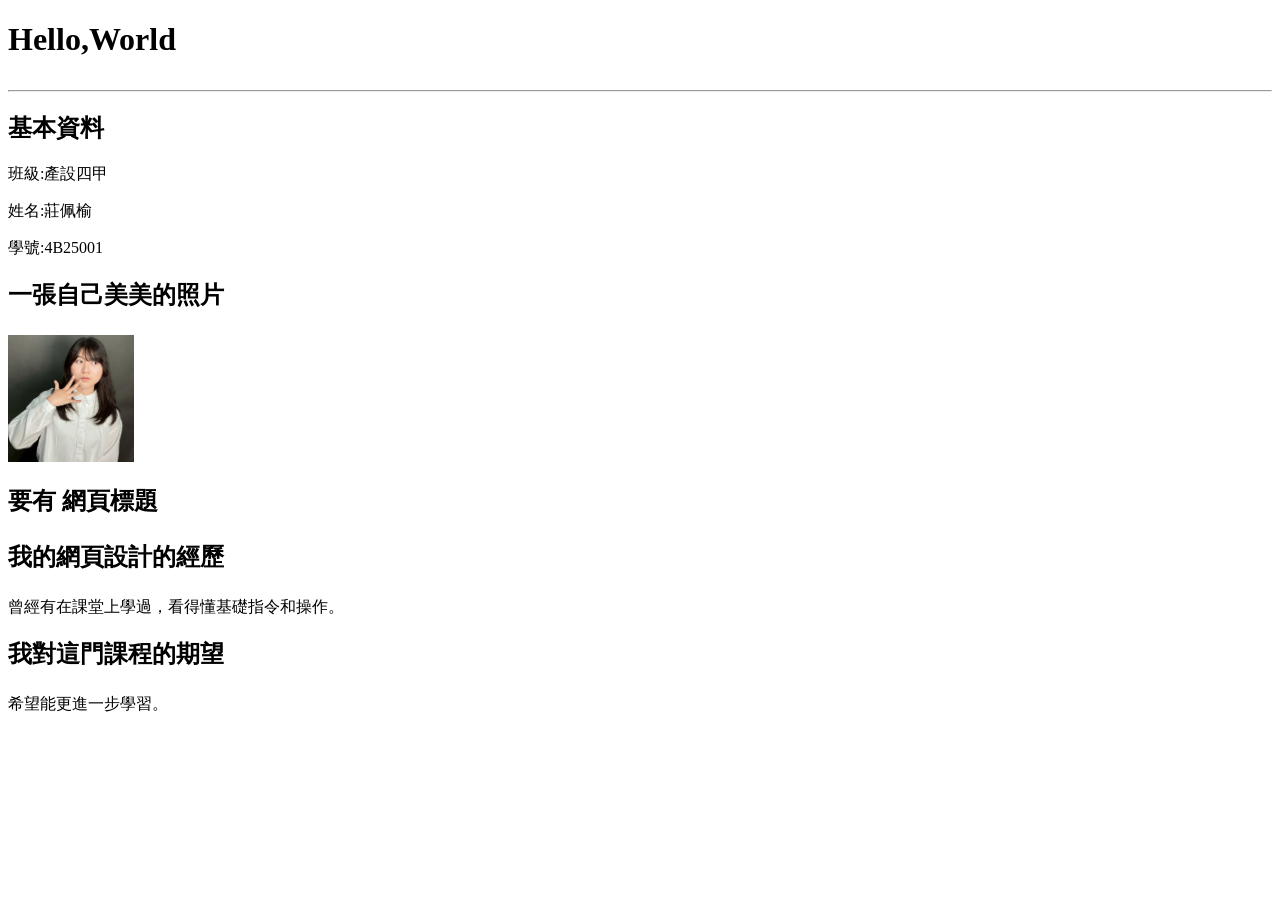
<file: index.html>
<!DOCTYPE html>
<html>
  <head>
    <meta charset="utf-8">
    <title>我的網頁</title>
    <meta http-equiv="refresh" content="3;url=ex2.html">
   

  </head>

  <body>
<h1>Hello,World<p></h1><hr>

<h2>基本資料</h2><p>
班級:產設四甲<p>
姓名:莊佩榆<p>
學號:4B25001<p>

<h2>一張自己美美的照片<p></h2>
<img src="img/unnamed.jpg"width="10%"  height="10%">

<h2>要有 網頁標題<p></h2>

<h2>我的網頁設計的經歷<p></h2>
曾經有在課堂上學過，看得懂基礎指令和操作。<p>

<h2>我對這門課程的期望<p></h2>
希望能更進一步學習。
  </body>
</html>
</file>
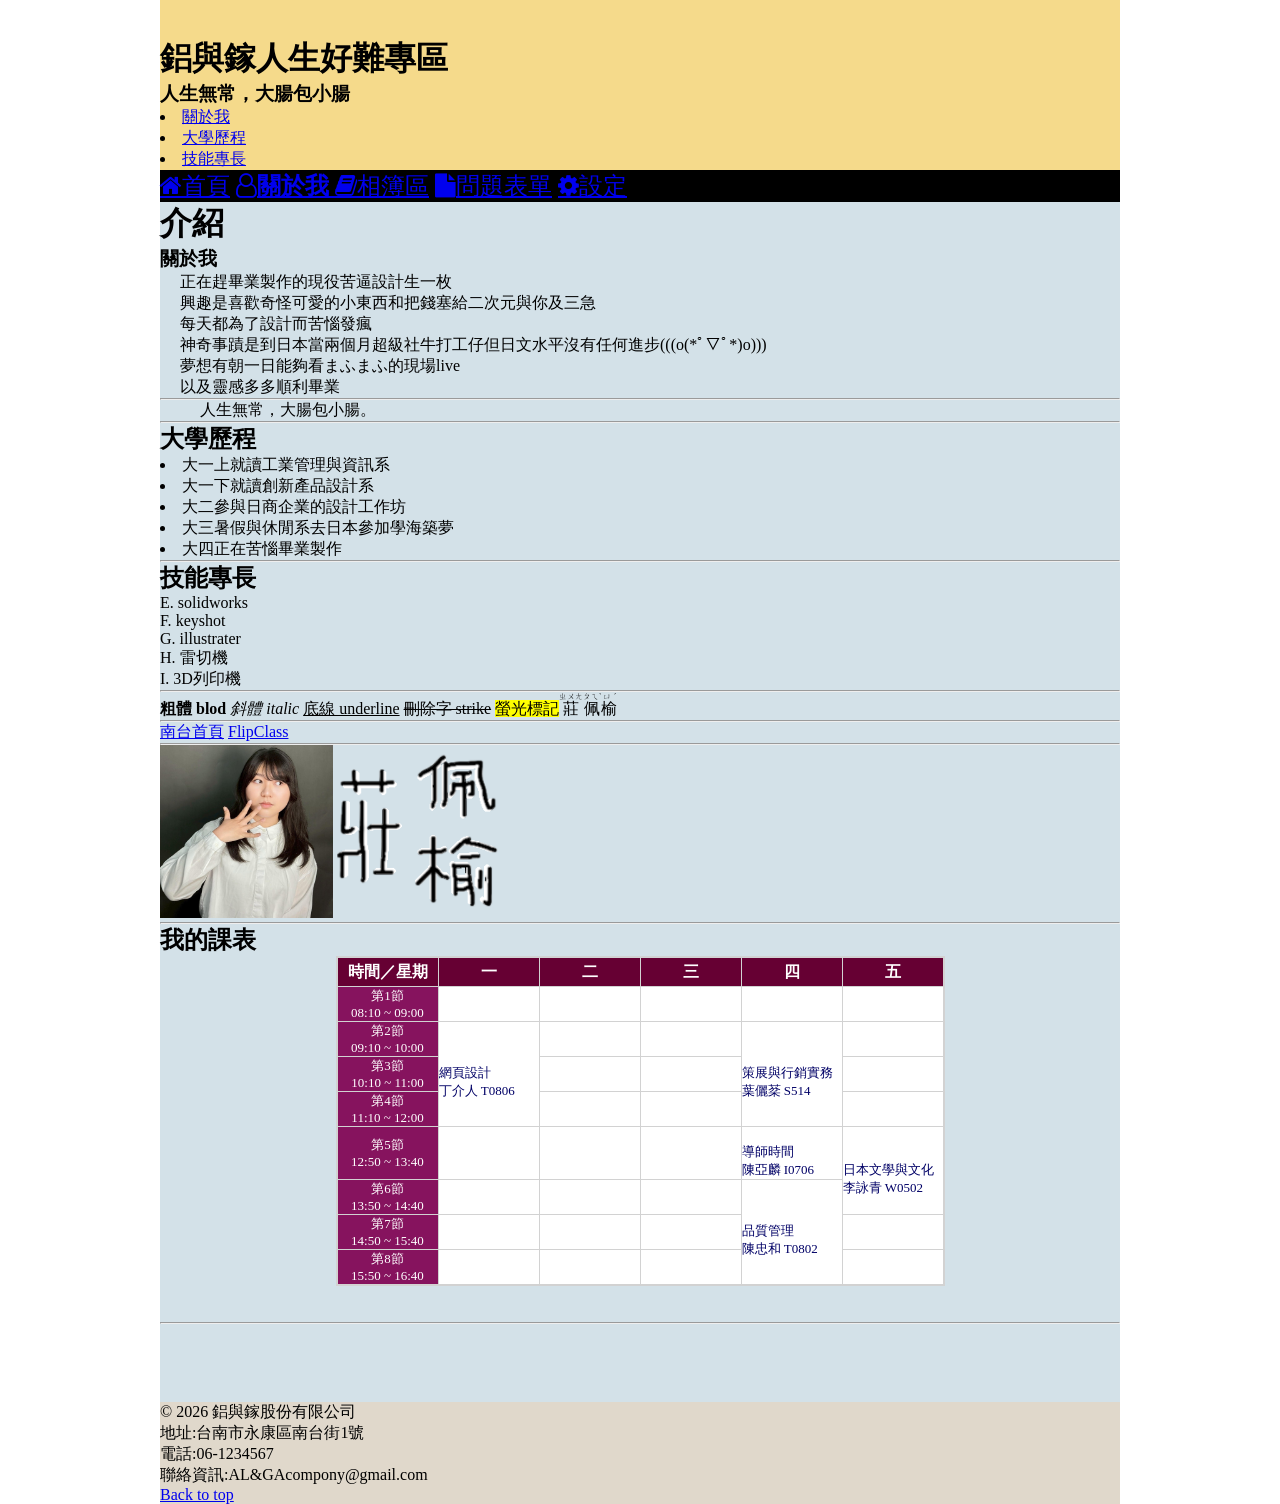
<file: aboutme.html>
<!DOCTYPE html>
<html>
  <head>
    <meta charset="utf-8">
    <title>莊佩榆的作業二</title>
    <link rel="icon" type="image/png" sizes="32*32" href="img/name.png">
    <link rel="stylesheet" href="https://cdnjs.cloudflare.com/ajax/libs/font-awesome/4.7.0/css/font-awesome.min.css">
   <style>
   *{margin:0;padding:0;}
   body {width:100%;min-width:600px;max-width:960px;margin:0 auto;}
   header {width:100%;background:#f5da8b;}
   nav {width:100%;background:black; color:white;}
   main {width:100%;background:#D3E1E8;height:100px;}
   main {width:100%;background:#D3E1E8;height:1200px;}
   footer {width:100%;background:#e0d8cb;clear:both;}
 
   </style>

  </head>
  <body>
<header>
<h1><p>&ensp;</p>
<h1>鋁與鎵人生好難專區</h1>
<h3>人生無常，大腸包小腸</h3>
<ul style="list-style-position: inside;">
 <li><a href="#title1">關於我</a></li>
 <li><a href="#title2">大學歷程</a></li>
 <li><a href="#title3">技能專長</a></li>
</ul>
</header>
<nav>
  <h1>
    <a href="ex2.html" target="_blank"<i class="fa fa-home" aria-hidden="true"></i>首頁 </a>
    <a href="aboutme.html" target="_blank"><i class="fa fa-user-o" aria-hidden="true"></i>關於我 </a>
    <a href="album.html" target="_blank"<i class="fa fa-book" aria-hidden="true"></i>相簿區 </a>
    <a href="questionnaire.html" target="_blank"<i class="fa fa-file" aria-hidden="true"></i>問題表單 </a>
    <a href="aboutme.html" target="_blank"<i class="fa fa-cog" aria-hidden="true"></i>設定</a>
  </h1>
</nav>
<main><h1>介紹</h1>
<dl>
<dt id="title1" style="font-weight: bold; font-size: 1.2em;">關於我</dt>
  <dd style="margin-left: 20px;">正在趕畢業製作的現役苦逼設計生一枚</dd>
  <dd style="margin-left: 20px;">興趣是喜歡奇怪可愛的小東西和把錢塞給二次元與你及三急</dd>
  <dd style="margin-left: 20px;">每天都為了設計而苦惱發瘋</dd>
  <dd style="margin-left: 20px;">神奇事蹟是到日本當兩個月超級社牛打工仔但日文水平沒有任何進步(((o(*ﾟ▽ﾟ*)o)))</dd>
  <dd style="margin-left: 20px;">夢想有朝一日能夠看まふまふ的現場live</dd>
  <dd style="margin-left: 20px;">以及靈感多多順利畢業</dd>
</dl>
<hr>
<blockquote cite="https://memeprod.sgp1.digitaloceanspaces.com/user-wtf/1651541967164.jpg" style="margin-left: 40px;">
  <p>人生無常，大腸包小腸。</p>
</blockquote>
 <hr>

<h2 id ="title2">大學歷程</h2>
<ul style="list-style-position: inside;">
 <li>大一上就讀工業管理與資訊系</li>
 <li>大一下就讀創新產品設計系</li>
 <li>大二參與日商企業的設計工作坊</li>
 <li>大三暑假與休閒系去日本參加學海築夢</li>
 <li>大四正在苦惱畢業製作</li>
</ul>
<hr>

<h2 id ="title3">技能專長</h2>
<ol type="A" start="5" style="list-style-position: inside;">
 <li>solidworks</li>
 <li>keyshot</li>
 <li>illustrater</li>
 <li>雷切機</li>
 <li>3D列印機</li>
 
</ol>
<hr>
<b>粗體 blod</b>
<i>斜體 italic</i>
<u>底線 underline</u>
<s>刪除字 strike</s>
<mark>螢光標記</mark>
<ruby>莊<rt>ㄓㄨㄤ</rt>佩<rt>ㄆㄟˋ</rt>榆<rt>ㄩˊ</rt></ruby>
<hr>

<a href="https://www.stust.edu.tw/">南台首頁</a>
<a href="https://flipclass.stust.edu.tw/">FlipClass</a>
<hr>

<img src="img/unnamed.jpg"width="18%" >
<img src="img/name.png"width="18%">
<hr>
 <h2>我的課表</h2>
 	<table cellspacing="0" cellpadding="3" rules="all" border="2" id="ctl00_ContentPlaceHolder1_ScheduleList1_dg_dt" style="margin: 0 auto; background-color: White; border-color: #D2D2D2; border-width: 2px; border-style: solid; border-collapse: collapse;">
		<tr style="color:White;background-color:#660033;font-weight:bold;height:30px;">
			<th align="center" scope="col">時間／星期</th><th align="center" scope="col">一</th><th align="center" scope="col">二</th><th align="center" scope="col">三</th><th align="center" scope="col">四</th><th align="center" scope="col">五</th>
		</tr><tr style="color:#000066;">
			<td align="center" style="color:White;background-color:#86135E;font-size:Small;width:100px;">第1節</br>08:10 ~ 09:00</td>
			<td align="left" style="font-size:Small;width:100px;">
                <span id="ctl00_ContentPlaceHolder1_ScheduleList1_dg_dt_ctl02_l_1"></span>
            </td><td align="left" style="font-size:Small;width:100px;">
                <span id="ctl00_ContentPlaceHolder1_ScheduleList1_dg_dt_ctl02_l_2"></span>
            </td><td align="left" style="font-size:Small;width:100px;">
                <span id="ctl00_ContentPlaceHolder1_ScheduleList1_dg_dt_ctl02_l_3"></span>
            </td><td align="left" style="font-size:Small;width:100px;">
                <span id="ctl00_ContentPlaceHolder1_ScheduleList1_dg_dt_ctl02_l_4"></span>
            </td><td align="left" style="font-size:Small;width:100px;">
                <span id="ctl00_ContentPlaceHolder1_ScheduleList1_dg_dt_ctl02_l_5"></span>
        

		</tr><tr style="color:#000066;">
			<td align="center" style="color:White;background-color:#86135E;font-size:Small;width:100px;">第2節</br>09:10 ~ 10:00</td>
			<td rowspan="3" align="left" style="font-size:Small;width:100px;">
                <span id="ctl00_ContentPlaceHolder1_ScheduleList1_dg_dt_ctl03_l_1"></br>網頁設計</br>丁介人 T0806</span>
            </td><td align="left" style="font-size:Small;width:100px;">
                <span id="ctl00_ContentPlaceHolder1_ScheduleList1_dg_dt_ctl03_l_2"></span>
            </td><td align="left" style="font-size:Small;width:100px;">
                <span id="ctl00_ContentPlaceHolder1_ScheduleList1_dg_dt_ctl03_l_3"></span>
            </td><td rowspan="3" align="left" style="font-size:Small;width:100px;">
                <span id="ctl00_ContentPlaceHolder1_ScheduleList1_dg_dt_ctl03_l_4"></br>策展與行銷實務</br>葉儷棻 S514</span>
            </td><td align="left" style="font-size:Small;width:100px;">
                <span id="ctl00_ContentPlaceHolder1_ScheduleList1_dg_dt_ctl03_l_5"></span></td>
           

		</tr><tr style="color:#000066;">
			<td align="center" style="color:White;background-color:#86135E;font-size:Small;width:100px;">第3節</br>10:10 ~ 11:00</td>
			
            <td align="left" style="font-size:Small;width:100px;">
                <span id="ctl00_ContentPlaceHolder1_ScheduleList1_dg_dt_ctl04_l_2"></span>
            </td><td align="left" style="font-size:Small;width:100px;">
                <span id="ctl00_ContentPlaceHolder1_ScheduleList1_dg_dt_ctl04_l_3"></span>
            
            </td><td align="left" style="font-size:Small;width:100px;">
                <span id="ctl00_ContentPlaceHolder1_ScheduleList1_dg_dt_ctl04_l_5"></span></td>

		</tr><tr style="color:#000066;">
			<td align="center" style="color:White;background-color:#86135E;font-size:Small;width:100px;">第4節</br>11:10 ~ 12:00</td>
			
            <td align="left" style="font-size:Small;width:100px;">
                <span id="ctl00_ContentPlaceHolder1_ScheduleList1_dg_dt_ctl05_l_2"></span>
            </td><td align="left" style="font-size:Small;width:100px;">
                <span id="ctl00_ContentPlaceHolder1_ScheduleList1_dg_dt_ctl05_l_3"></span>
            </td>
            </td><td align="left" style="font-size:Small;width:100px;">
                <span id="ctl00_ContentPlaceHolder1_ScheduleList1_dg_dt_ctl05_l_5"></span></td>
           
 
            
		</tr><tr style="color:#000066;">
			<td align="center" style="color:White;background-color:#86135E;font-size:Small;width:100px;">第5節</br>12:50 ~ 13:40</td>
			<td align="left" style="font-size:Small;width:100px;">
                <span id="ctl00_ContentPlaceHolder1_ScheduleList1_dg_dt_ctl06_l_1"></span>
            </td><td align="left" style="font-size:Small;width:100px;">
                <span id="ctl00_ContentPlaceHolder1_ScheduleList1_dg_dt_ctl06_l_2"></span>
            </td><td align="left" style="font-size:Small;width:100px;">
                <span id="ctl00_ContentPlaceHolder1_ScheduleList1_dg_dt_ctl06_l_3"></span>
            </td><td align="left" style="font-size:Small;width:100px;">
                <span id="ctl00_ContentPlaceHolder1_ScheduleList1_dg_dt_ctl06_l_4"></br>導師時間</br>陳亞麟 I0706</span>
            </td><td rowspan="2" align="left" style="font-size:Small;width:100px;">
                <span id="ctl00_ContentPlaceHolder1_ScheduleList1_dg_dt_ctl06_l_5"></br>日本文學與文化</br>李詠青 W0502</span></td>
           
        
		</tr><tr style="color:#000066;">
			<td align="center" style="color:White;background-color:#86135E;font-size:Small;width:100px;">第6節</br>13:50 ~ 14:40</td>
			<td align="left" style="font-size:Small;width:100px;">
                <span id="ctl00_ContentPlaceHolder1_ScheduleList1_dg_dt_ctl07_l_1"></span>
            </td><td align="left" style="font-size:Small;width:100px;">
                <span id="ctl00_ContentPlaceHolder1_ScheduleList1_dg_dt_ctl07_l_2"></span>
            </td><td align="left" style="font-size:Small;width:100px;">
                <span id="ctl00_ContentPlaceHolder1_ScheduleList1_dg_dt_ctl07_l_3"></span>
            </td><td rowspan="3" align="left" style="font-size:Small;width:100px;">
                <span id="ctl00_ContentPlaceHolder1_ScheduleList1_dg_dt_ctl07_l_4"></br>品質管理</br>陳忠和 T0802</span>
            </td>
           
		   
		   
		</tr><tr style="color:#000066;">
			<td align="center" style="color:White;background-color:#86135E;font-size:Small;width:100px;">第7節</br>14:50 ~ 15:40</td>
			<td align="left" style="font-size:Small;width:100px;">
                <span id="ctl00_ContentPlaceHolder1_ScheduleList1_dg_dt_ctl08_l_1"></span>
            </td><td align="left" style="font-size:Small;width:100px;">
                <span id="ctl00_ContentPlaceHolder1_ScheduleList1_dg_dt_ctl08_l_2"></span>
            </td><td align="left" style="font-size:Small;width:100px;">
                <span id="ctl00_ContentPlaceHolder1_ScheduleList1_dg_dt_ctl08_l_3"></span>
            </td>
            <td align="left" style="font-size:Small;width:100px;">
                <span id="ctl00_ContentPlaceHolder1_ScheduleList1_dg_dt_ctl08_l_5"></span></td>
        
  
		</tr><tr style="color:#000066;">
			<td align="center" style="color:White;background-color:#86135E;font-size:Small;width:100px;">第8節</br>15:50 ~ 16:40</td>
			<td align="left" style="font-size:Small;width:100px;">
                <span id="ctl00_ContentPlaceHolder1_ScheduleList1_dg_dt_ctl09_l_1"></span>
            </td><td align="left" style="font-size:Small;width:100px;">
                <span id="ctl00_ContentPlaceHolder1_ScheduleList1_dg_dt_ctl09_l_2"></span>
            </td><td align="left" style="font-size:Small;width:100px;">
                <span id="ctl00_ContentPlaceHolder1_ScheduleList1_dg_dt_ctl09_l_3"></span>
            </td><td align="left" style="font-size:Small;width:100px;">
                <span id="ctl00_ContentPlaceHolder1_ScheduleList1_dg_dt_ctl09_l_5"></span></td>
            
      

	</table>
</div>
                

                <br />
            </td>
            <td align="left" width="140">
                &nbsp;</td>
        </tr>
    </table>
<hr>
</main>

<footer>
 <p>&copy; 2026 鋁與鎵股份有限公司</p>
 <p>地址:台南市永康區南台街1號</p>
 <p>電話:06-1234567</p>
 <p>聯絡資訊:AL&GAcompony@gmail.com</p>
 <p><a href="#">Back to top</a></p>
</footer>

 </body>
</html>
</file>
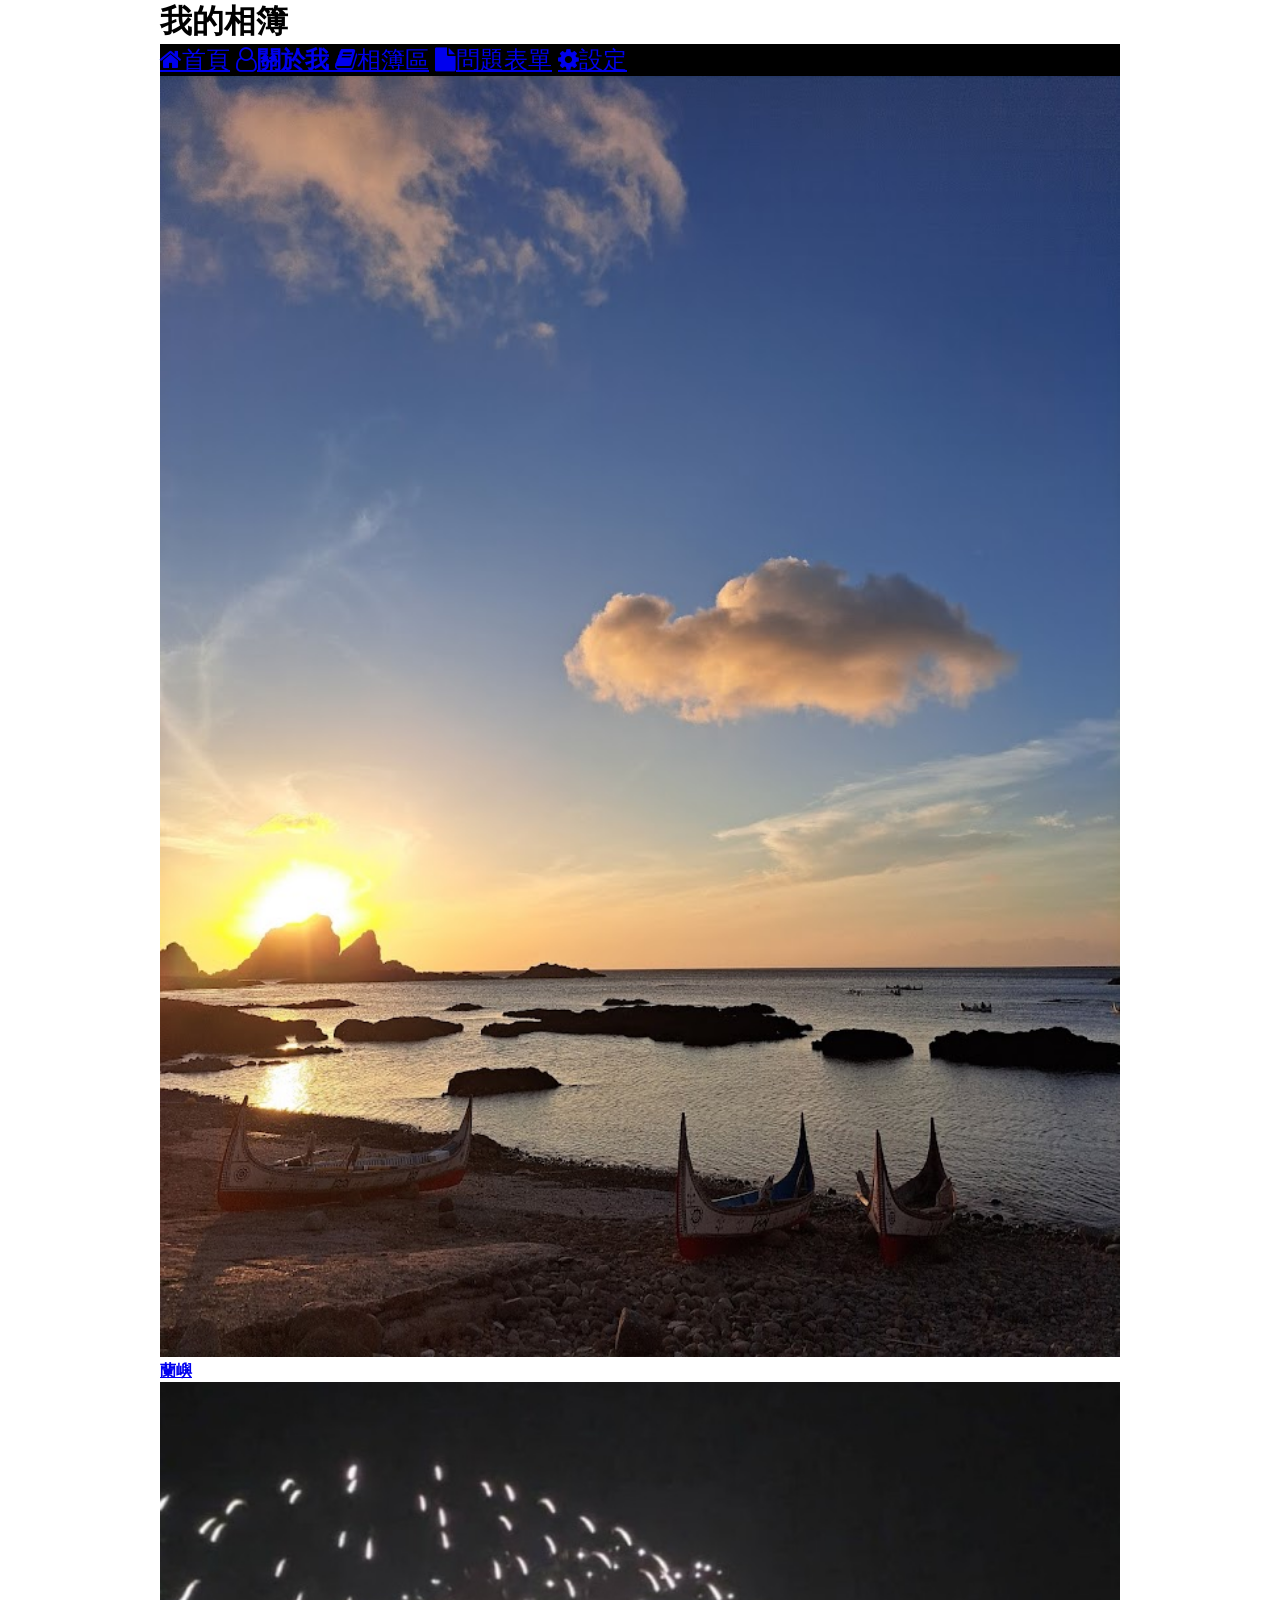
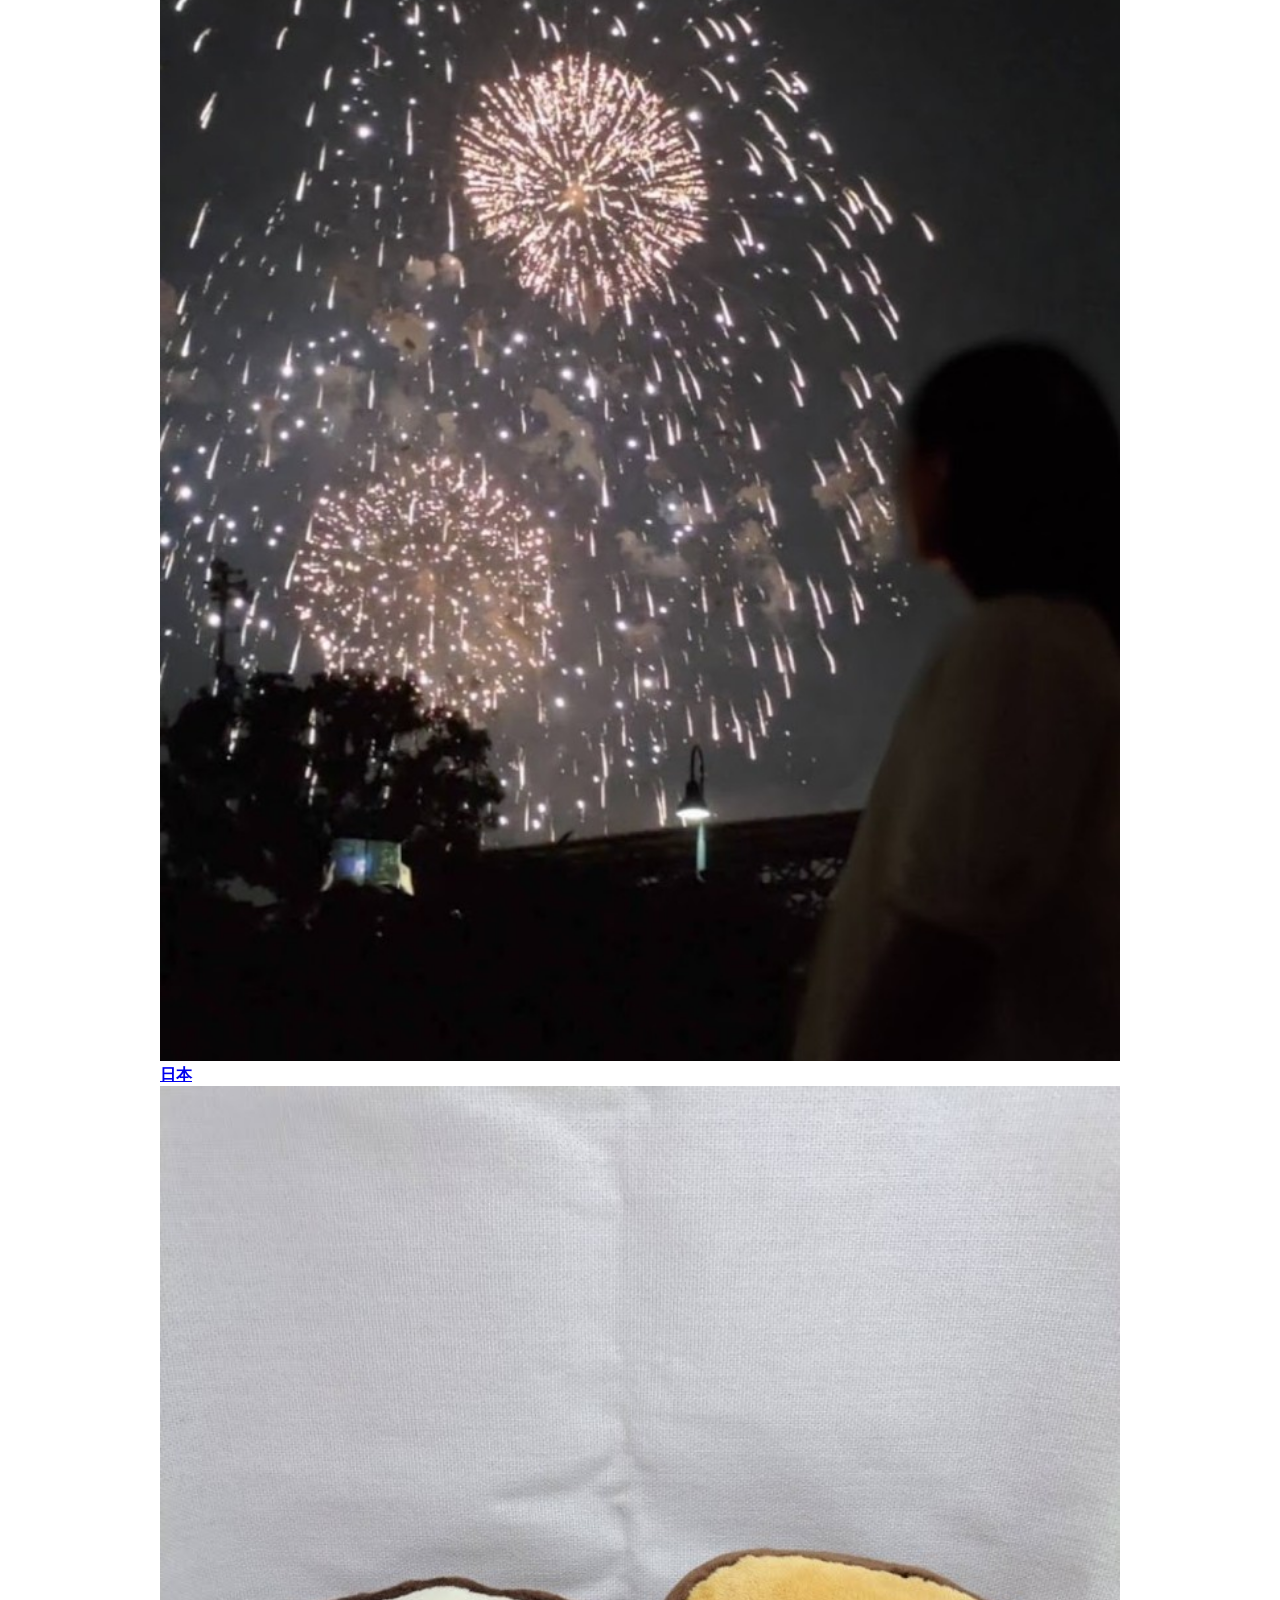
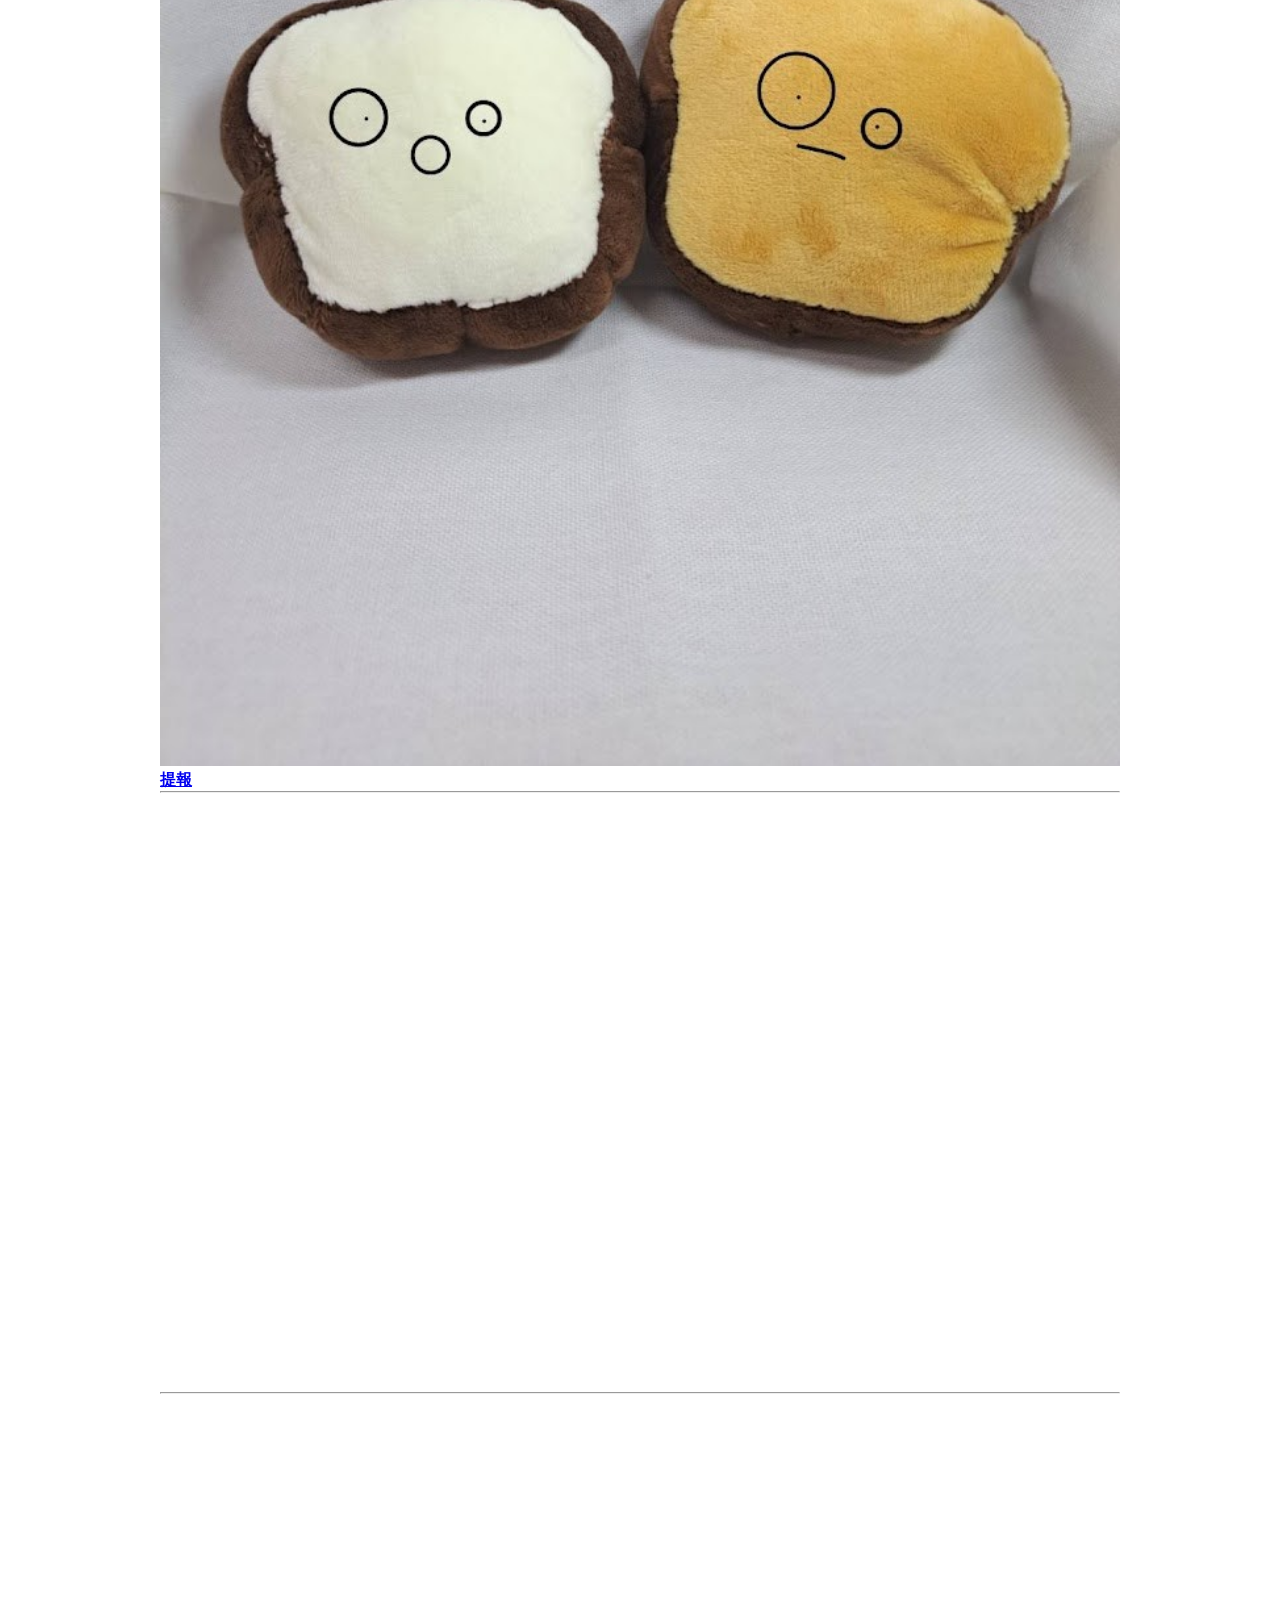
<file: album.html>
<!DOCTYPE html>
<html>

<meta name="viewport" content="width=device-width, initial-scale=1">
<link rel="stylesheet" href="https://www.w3schools.com/w3css/6/w3.css">

<meta charset="UTF-8">
<meta name="referrer" content="strict-origin-when-cross-origin">


<head>
    <meta charset="utf-8">
    <title>相簿區</title>
    <link rel="icon" type="image/png" sizes="32*32" href="img/name.png">
    <link rel="stylesheet" href="https://cdnjs.cloudflare.com/ajax/libs/font-awesome/4.7.0/css/font-awesome.min.css">
   <style>
   *{margin:0;padding:0;}
   body {width:100%;min-width:600px;max-width:960px;margin:0 auto;}
   header {width:100%;background:#f5da8b;}
   nav {width:100%;background:black; color:white;}
   main {width:100%;background:#D3E1E8;height:800px;}
   footer {width:100%;background:#e0d8cb;clear:both;}
 
   </style>

  </head>
<body>


<div class="w3-container w3-teal">
<h1>我的相簿</h1>
</div>


<nav>
  <h1>
    <a href="ex2.html" target="_blank"<i class="fa fa-home" aria-hidden="true"></i>首頁 </a>
    <a href="aboutme.html" target="_blank"><i class="fa fa-user-o" aria-hidden="true"></i>關於我 </a>
    <a href="album.html" target="_blank"<i class="fa fa-book" aria-hidden="true"></i>相簿區 </a>
    <a href="questionnaire.html" target="_blank"<i class="fa fa-file" aria-hidden="true"></i>問題表單 </a>
    <a href="aboutme.html" target="_blank"<i class="fa fa-cog" aria-hidden="true"></i>設定</a>
  </h1>
</nav>






<div class="w3-row-padding w3-margin-top">

<a href="https://photos.app.goo.gl/T1EyR95ZsAejEz6s5" target="blank">
<div class="w3-third">
<div class="w3-card">
<img src="img/蘭嶼.jpg" style="width:100%" alt="蘭嶼">
<div class="w3-container">
<h4>蘭嶼</h4>
</div>
</div>
</div>
</a>

<a href="https://photos.app.goo.gl/bmZQBYJY5x5iAztGA" target="blank">
<div class="w3-third">
<div class="w3-card">
<img src="img/日本.jpg" style="width:100%" alt="日本">
<div class="w3-container">
<h4>日本</h4>
</div>
</div>
</div>
</a>

<a href="https://photos.app.goo.gl/ZSmv9zWj1fTkPoCaA" target="blank">
<div class="w3-third">
<div class="w3-card">
<img src="img/提報.jpg" style="width:100%" alt="提報">
<div class="w3-container">
<h4>提報</h4>
</div>
</div>
</div>
</a>

<hr>


<iframe
  width="1059"
  height="595"
  src="https://www.youtube.com/embed/14LnVMfj3xI"
  title="ハッピーシンセサイザ 歌ってみた"
  frameborder="0"
  allow="accelerometer; autoplay; clipboard-write; encrypted-media; gyroscope; picture-in-picture; web-share"
  referrerpolicy="origin"
  allowfullscreen>
</iframe>


<hr>

<iframe src="https://www.google.com/maps/embed?pb=!1m18!1m12!1m3!1d7342.0860586249555!2d120.23625735!3d23.058884!2m3!1f0!2f0!3f0!3m2!1i1024!2i768!4f13.1!3m3!1m2!1s0x346e79e20aa2b00b%3A0x5d2838ab180341d1!2z5ZyL56uL6Ie654Gj5q235Y-y5Y2a54mp6aSo!5e0!3m2!1szh-TW!2stw!4v1792770142516!5m2!1szh-TW!2stw" 
width="600" height="450" style="border:0;" 
allowfullscreen="" 
loading="lazy" 
referrerpolicy="strict-origin-when-cross-origin">
</iframe>

</body>
</html>
</file>
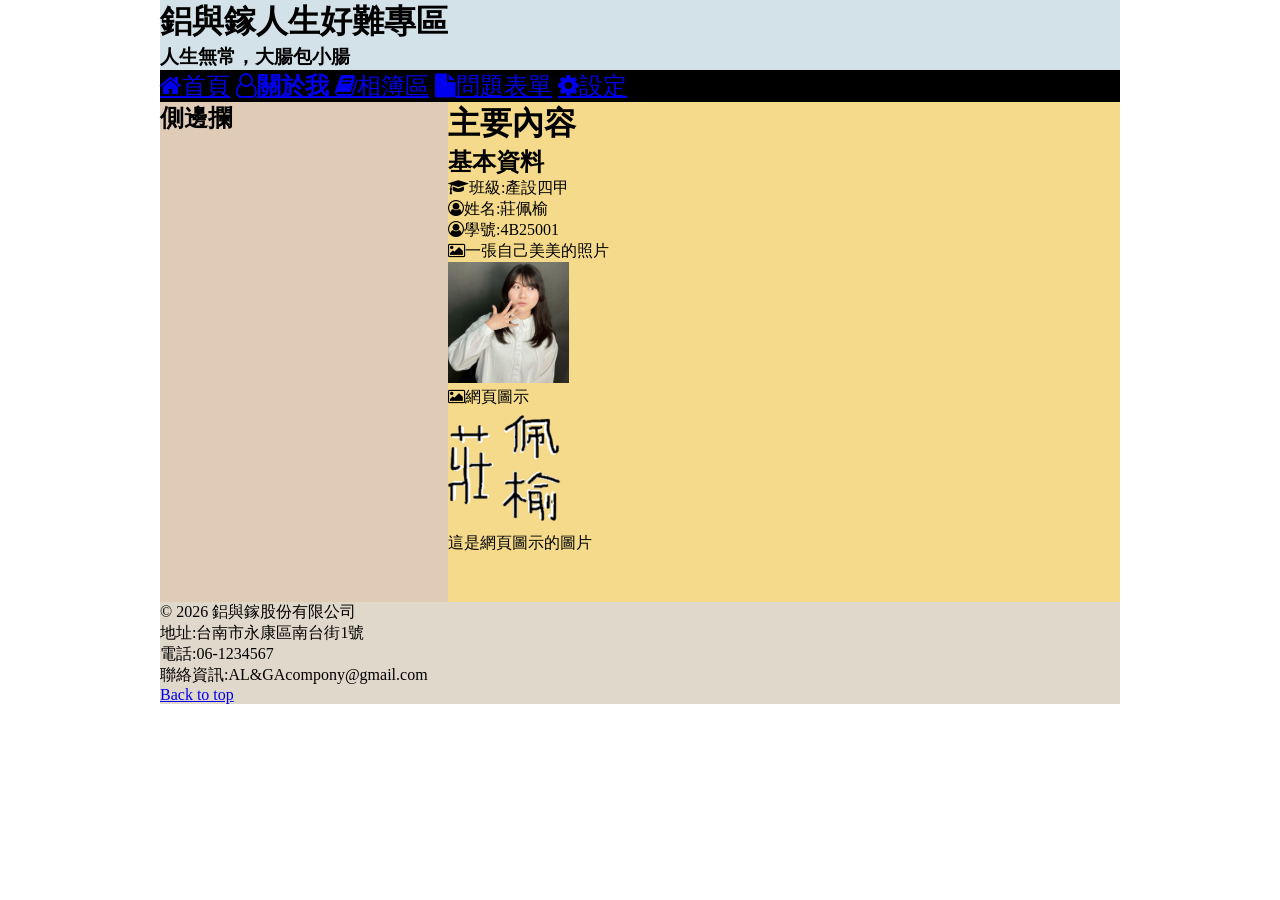
<file: ex2.html>
<!DOCTYPE html>
<html>
  <head>
    <meta charset="utf-8">
    <title>莊佩榆的作業二</title>
    <link rel="icon" type="image/png" sizes="32*32" href="img/name.png">
    <link rel="stylesheet" href="https://cdnjs.cloudflare.com/ajax/libs/font-awesome/4.7.0/css/font-awesome.min.css">
   <style>
   *{margin:0;padding:0;}
   body {width:100%;min-width:600px;max-width:960px;margin:0 auto;}
   header {width:100%;background:#D3E1E8;}
   nav {width:100%;background:black; color:white;}
   main {width:70%;background:#f5da8b;height:500px;float:right;}
   aside {width:30%;background:#e0ccb6; height:500px;float:left;}
   footer {width:100%;background:#e0d8cb;clear:both;}
 
   </style>

  </head>

  <body onload="javascript: alert('莊佩榆 4B252001');">
<header><h1>鋁與鎵人生好難專區</h1><h3>人生無常，大腸包小腸</h3></header>
<nav>
  <h1>
    <a href="ex2.html" target="_blank"<i class="fa fa-home" aria-hidden="true"></i>首頁 </a>
    <a href="aboutme.html" target="_blank"><i class="fa fa-user-o" aria-hidden="true"></i>關於我 </a>
    <a href="album.html" target="_blank"<i class="fa fa-book" aria-hidden="true"></i>相簿區 </a>
    <a href="questionnaire.html" target="_blank"<i class="fa fa-file" aria-hidden="true"></i>問題表單 </a>
    <a href="aboutme.html" target="_blank"<i class="fa fa-cog" aria-hidden="true"></i>設定</a>
  </h1>
</nav>
<main><h1>主要內容</h1>
<h2>基本資料</h2><p>
<i class="fa fa-graduation-cap" aria-hidden="true"></i>班級:產設四甲<p>
<i class="fa fa-user-circle-o" aria-hidden="true"></i>姓名:莊佩榆<p>
<i class="fa fa-user-circle-o" aria-hidden="true"></i>學號:4B25001<p>
<i class="fa fa-picture-o" aria-hidden="true"></i>一張自己美美的照片<p>
<img src="img/unnamed.jpg"width="18%" ><p>  
<i class="fa fa-picture-o" aria-hidden="true"></i>網頁圖示<p>
<figure>
 <img src="img/name.png"width="18%"  >
 <figcaption>
  這是網頁圖示的圖片
 </figcaption>
</figure>
</main>
<aside><h1>側邊攔</h1></aside>
<footer>
 <p>&copy; 2026 鋁與鎵股份有限公司</p>
 <p>地址:台南市永康區南台街1號</p>
 <p>電話:06-1234567</p>
 <p>聯絡資訊:AL&GAcompony@gmail.com</p>
 <p><a href="#">Back to top</a></p>
</footer>

  </body>
</html>
</file>
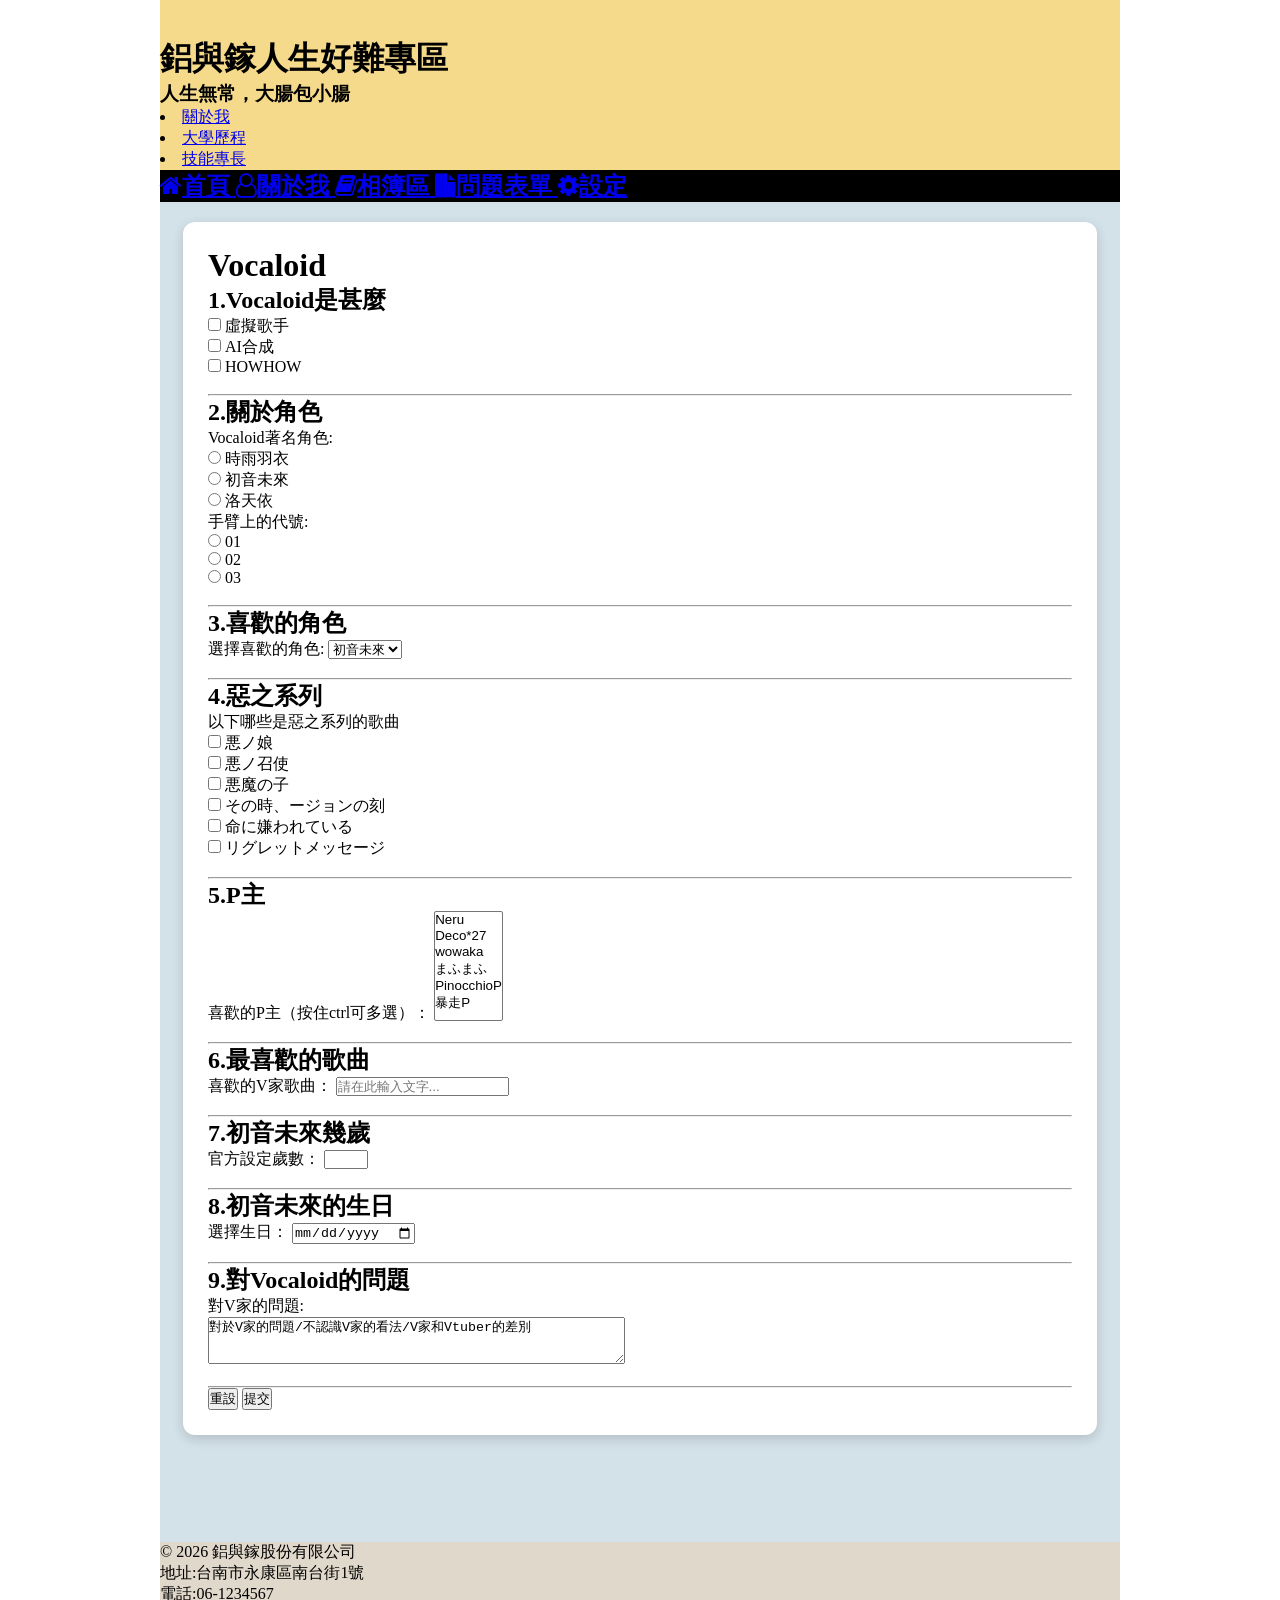
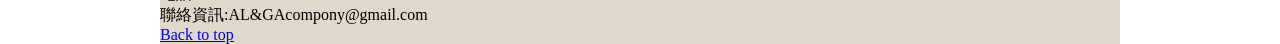
<file: questionnaire.html>
<!DOCTYPE html>
<html>
  <head>
    <meta charset="utf-8">
    <title>問題表單</title>
    <link rel="icon" type="image/png" sizes="32*32" href="img/name.png">
    <link rel="stylesheet" href="https://cdnjs.cloudflare.com/ajax/libs/font-awesome/4.7.0/css/font-awesome.min.css">
    <style>
    *{margin:0;padding:0;}
    body {width:100%;min-width:600px;max-width:960px;margin:0 auto;}
    header {width:100%;background:#f5da8b;}
    nav {width:100%;background:black; color:white;}
    main {width:100%;background:#D3E1E8;min-height:1300px;padding:20px 0;}
    footer {width:100%;background:#e0d8cb;clear:both;}

    /* 自訂圓角卡片樣式：替代 W3.CSS，避免污染原本的全域字體與標題間距 */
    .form-card {
      background-color: #ffffff;
      border-radius: 12px;
      box-shadow: 0 4px 12px rgba(0, 0, 0, 0.15);
      width: 90%;
      margin: 0 auto;
      padding: 25px;
    }
    </style>

  </head>
  <body>
<header>
<h1><p>&ensp;</p>
<h1>鋁與鎵人生好難專區</h1>
<h3>人生無常，大腸包小腸</h3>
<ul style="list-style-position: inside;">
 <li><a href="#title1">關於我</a></li>
 <li><a href="#title2">大學歷程</a></li>
 <li><a href="#title3">技能專長</a></li>
</ul>
</header>
<nav>
  <h1>
    <a href="ex2.html" target="_blank"><i class="fa fa-home" aria-hidden="true"></i>首頁 </a>
    <a href="aboutme.html" target="_blank"><i class="fa fa-user-o" aria-hidden="true"></i>關於我 </a>
    <a href="album.html" target="_blank"><i class="fa fa-book" aria-hidden="true"></i>相簿區 </a>
    <a href="questionnaire.html" target="_blank"><i class="fa fa-file" aria-hidden="true"></i>問題表單 </a>
    <a href="aboutme.html" target="_blank"><i class="fa fa-cog" aria-hidden="true"></i>設定</a>
  </h1>
</nav>



<main>

<!-- 用純 CSS 卡片包覆表單區塊 -->
<div class="form-card">

<h1>Vocaloid</h1>
<h2>1.Vocaloid是甚麼</h2>

<form action="/action_page.php">
  <input type="checkbox" id="vehicle1" name="vehicle1" value="Bike">
  <label for="vehicle1"> 虛擬歌手</label><br>
  <input type="checkbox" id="vehicle2" name="vehicle2" value="Car">
  <label for="vehicle2"> AI合成</label><br>
  <input type="checkbox" id="vehicle3" name="vehicle3" value="Boat">
  <label for="vehicle3"> HOWHOW</label><br>
  <br>
<hr>
  
  
  <h2>2.關於角色</h2>


  <p>Vocaloid著名角色:</p>
  <input type="radio" id="html" name="fav_language" value="時雨羽衣">
  <label for="html">時雨羽衣</label><br>
  <input type="radio" id="css" name="fav_language" value="初音未來">
  <label for="css">初音未來</label><br>
  <input type="radio" id="javascript" name="fav_language" value="洛天依">
  <label for="javascript">洛天依</label>

  <br>  

  <p>手臂上的代號:</p>
  <input type="radio" id="age1" name="age" value="30">
  <label for="age1">01</label><br>
  <input type="radio" id="age2" name="age" value="60">
  <label for="age2">02</label><br>  
  <input type="radio" id="age3" name="age" value="100">
  <label for="age3">03</label><br><br>
  <hr>


<h2>3.喜歡的角色</h2>


  <label for="cars">選擇喜歡的角色:</label>
  <select name="cars" id="cars">
    <option value="volvo">初音未來</option>
    <option value="saab">鏡音鈴</option>
    <option value="opel">鏡音連</option>
    <option value="audi">巡音流歌</option>
    <option value="opel">Meiko</option>
    <option value="audi">Kaito</option>
  </select>
  <br><br>
  <hr>

<h2>4.惡之系列</h2>
<p>以下哪些是惡之系列的歌曲</p>

  <input type="checkbox" id="vehicle1" name="vehicle1" value="Bike">
  <label for="vehicle1"> 悪ノ娘</label><br>
  <input type="checkbox" id="vehicle2" name="vehicle2" value="Car">
  <label for="vehicle2"> 悪ノ召使</label><br>
  <input type="checkbox" id="vehicle3" name="vehicle3" value="Boat">
  <label for="vehicle3"> 悪魔の子</label><br>
  <input type="checkbox" id="vehicle3" name="vehicle3" value="Boat">
  <label for="vehicle3"> その時、ージョンの刻</label><br> 
  <input type="checkbox" id="vehicle3" name="vehicle3" value="Boat">
  <label for="vehicle3"> 命に嫌われている</label><br> 
   <input type="checkbox" id="vehicle3" name="vehicle3" value="Boat">
  <label for="vehicle3"> リグレットメッセージ</label><br><br><hr>

<h2>5.P主</h2>

  <label for="cars">喜歡的P主（按住ctrl可多選）：</label>
  <select name="hobbies" id="hobby-select" multiple size="6">
  <option value="reading">Neru</option>
  <option value="gaming">Deco*27</option>
  <option value="traveling">wowaka</option>
  <option value="cooking">まふまふ</option>
  <option value="cooking">PinocchioP</option>
  <option value="cooking">暴走P</option>
  </select>
  <br><br><hr>
  


<h2>6.最喜歡的歌曲</h2>

<label for="cars">喜歡的V家歌曲：</label>
<input type="text" placeholder="請在此輸入文字...">
  <br><br><hr>
  




<h2>7.初音未來幾歲</h2>

<label for="cars">官方設定歲數：</label>
<input type="number" min="10" max="30" step="1">

  <br><br><hr>
  


<h2>8.初音未來的生日</h2>

<label for="bday">選擇生日：</label>
<input type="date" id="bday" name="bday">
<br><br><hr>
  


<h2>9.對Vocaloid的問題</h2>


  <p><label for="w3review">對V家的問題:</label></p>
  <textarea id="w3review" name="w3review" rows="3" cols="50">對於V家的問題/不認識V家的看法/V家和Vtuber的差別</textarea>
  <br><br><hr>
  <input type="reset" value="重設">
  <input type="submit" value="提交">
</form>

</div>

</main>
<footer>
 <p>&copy; 2026 鋁與鎵股份有限公司</p>
 <p>地址:台南市永康區南台街1號</p>
 <p>電話:06-1234567</p>
 <p>聯絡資訊:AL&GAcompony@gmail.com</p>
 <p><a href="#">Back to top</a></p>
</footer>

 </body>
</html>
</file>
